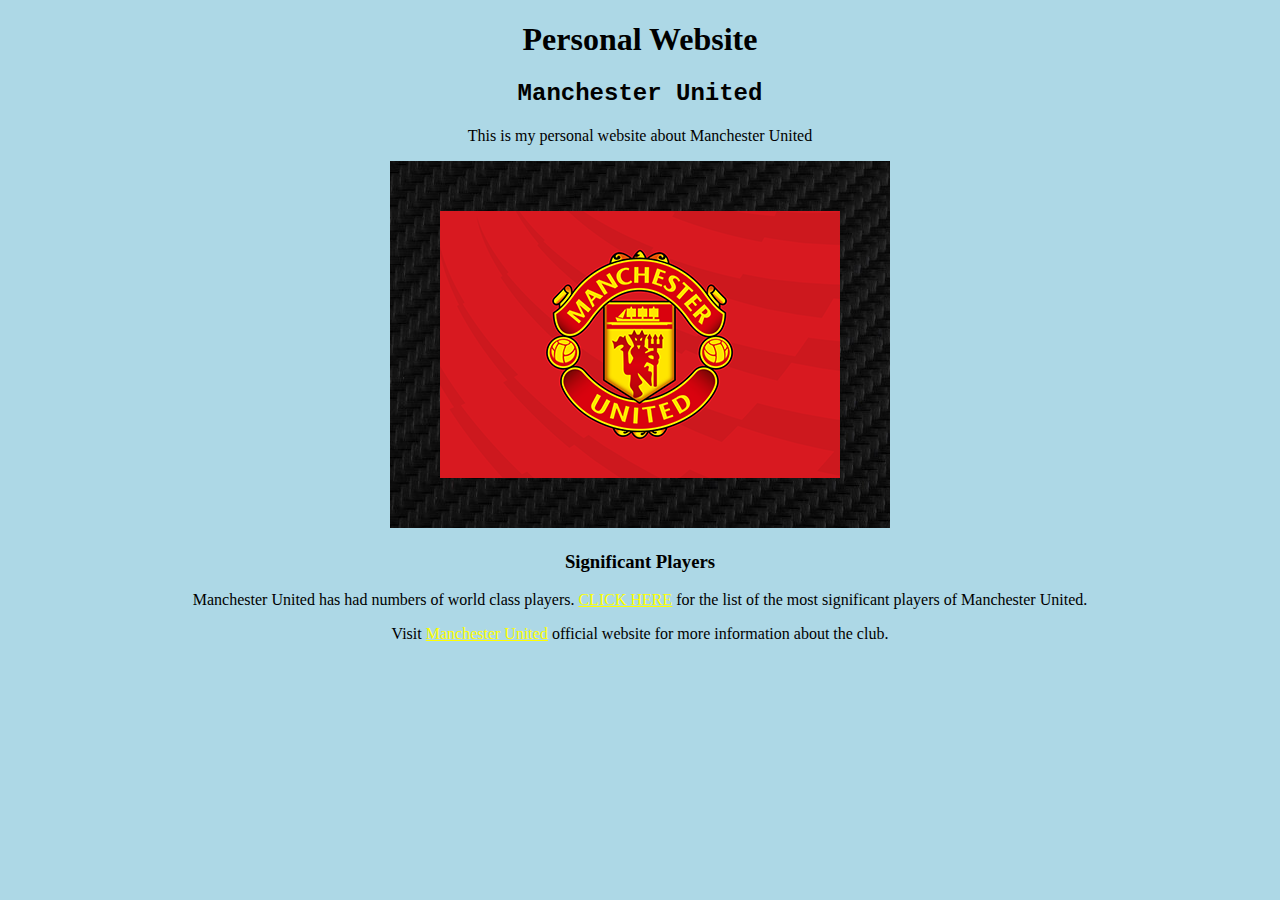
<file: index.html>
<!DOCTYPE html>
<html>
<head>
	<title>Personal Website</title>
	<link rel="stylesheet" type="text/css" href="styles.css">
</head>
<body>
<h1>Personal Website</h1>
<div>
<h2 class="manutd">Manchester United</h2>
<p>This is my personal website about Manchester United</p>
<img id="image" src="./manchesterunited.png" alt="manchester United">
</div>
<div>
	<h3>Significant Players</h3>
	<p>Manchester United has had numbers of world class players. <a href="players.html">CLICK HERE</a> for the list of the most significant players of Manchester United.</p>
</div>
<div>
	<p class="footer">Visit <a href="http://www.manutd.com/">Manchester United</a> official website for more information about the club.</p>
</div>
</body>
</html>
</file>
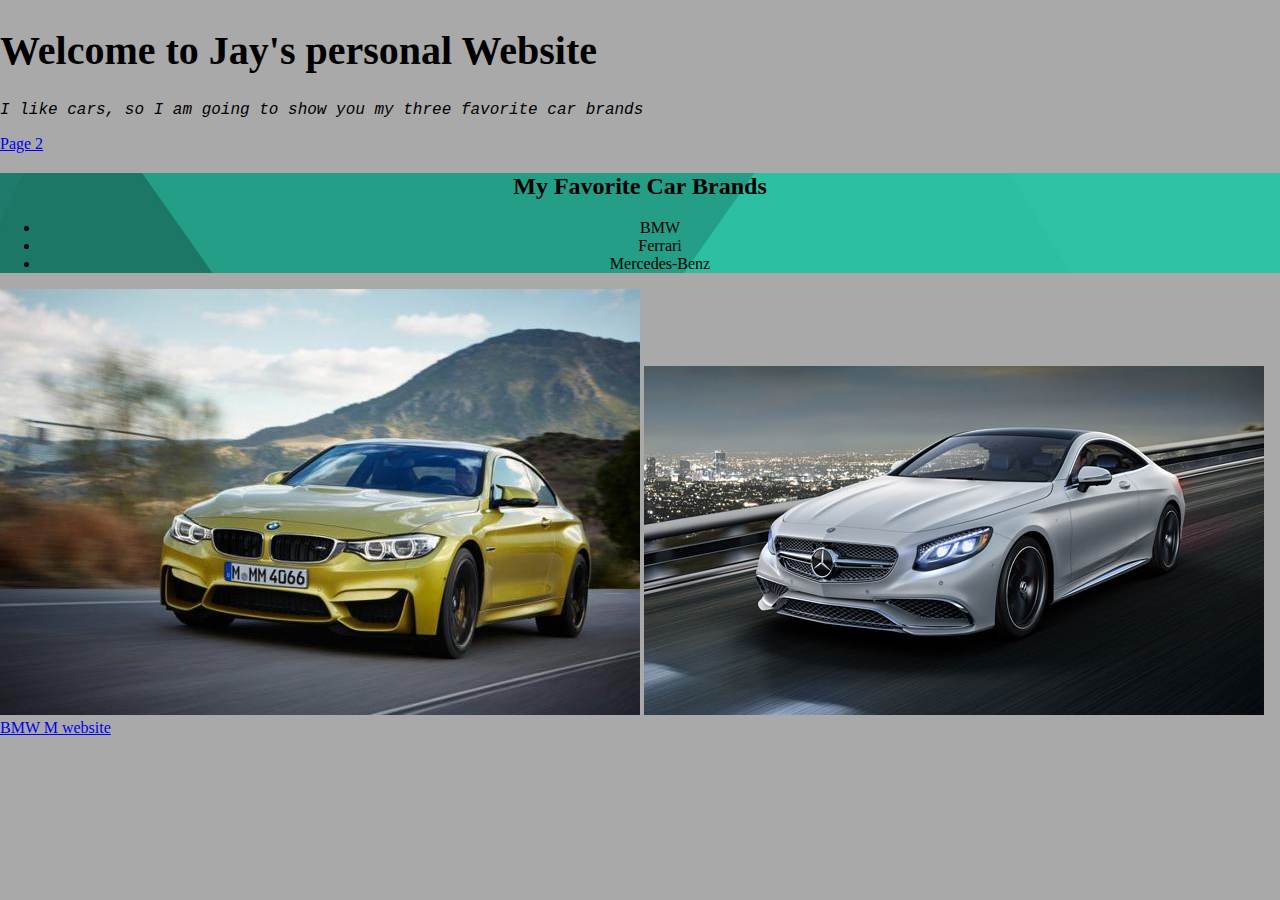
<file: repeat/index.html>
<!DOCTYPE html>
<html>
<head>
	<title>Home</title>
	<link rel="stylesheet" type="text/css" href="3.5styles.css">
</head>
<body>
<h1 class="greeting">Welcome to Jay's personal Website</h1>
<div>
<p id="description">I like cars, so I am going to show you my three favorite car brands</p>
<p><a href="page2.html">Page 2</a></p>	
</div>

<div id="brands">
<h2>My Favorite Car Brands</h2>
<ul>
	<li>BMW</li>
	<li>Ferrari</li>
	<li>Mercedes-Benz</li>
</ul>
</div>
<div>
<img src="bmw1.jpeg">
<img src="benz1.jpg">
</div>
<div>
<a href="http://www.bmwusa.com/vehicles/m.html">BMW M website</a>
</div>
</body>
</html>
</file>
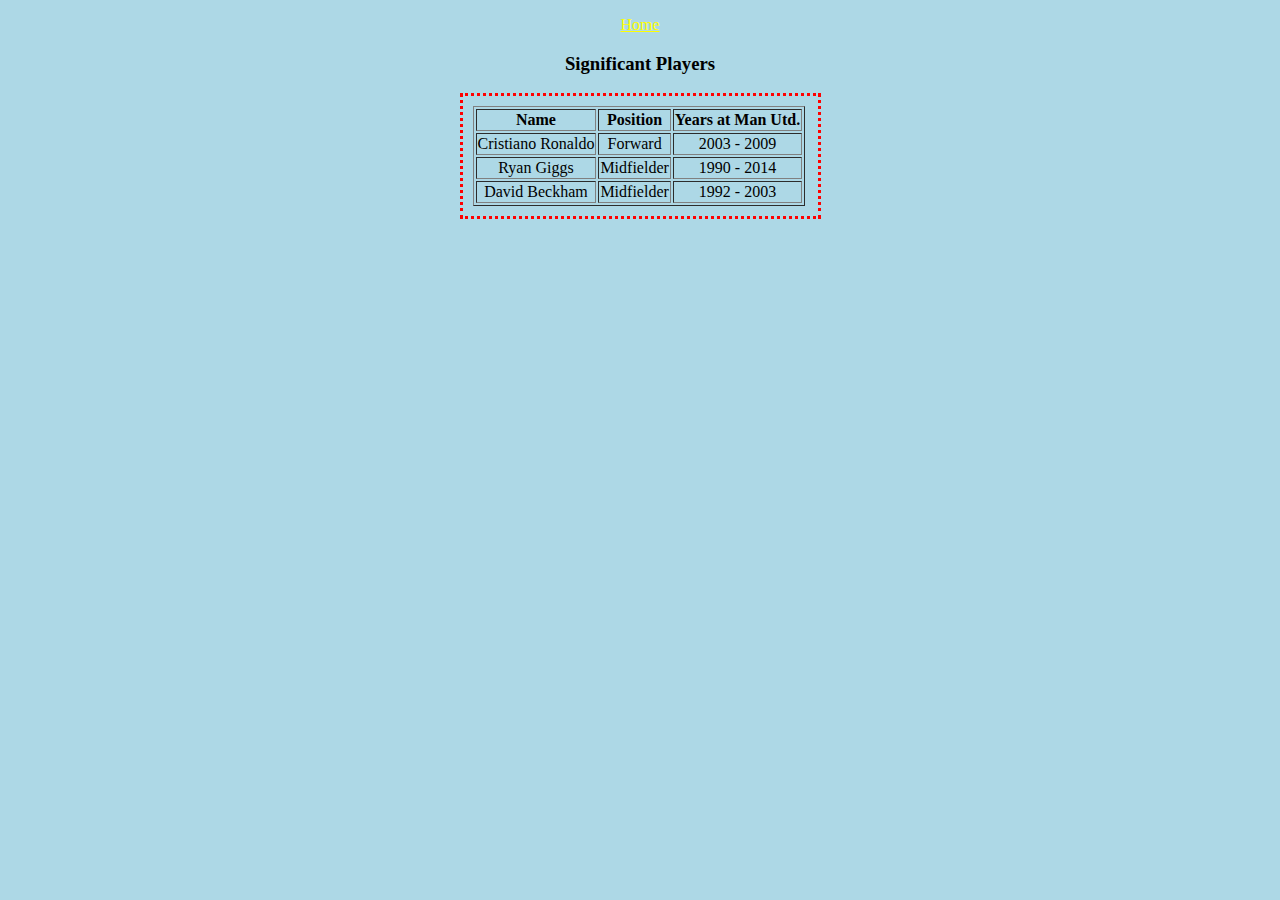
<file: players.html>
<!DOCTYPE html>
<html>
<head>
	<title>Players</title>
	<link rel="stylesheet" type="text/css" href="styles.css">
</head>
<body>
<p><a href="index.html">Home</a></p>
<h3>Significant Players</h3>
<div class=table>
	<table border=1>
		<tr>
			<th>Name</th>
			<th>Position</th>
			<th>Years at Man Utd.</th>
		</tr>
		<tr>
			<td>Cristiano Ronaldo</td>
			<td>Forward</td>
			<td>2003 - 2009</td>
		</tr>
		<tr>
			<td>Ryan Giggs</td>
			<td>Midfielder</td>
			<td>1990 - 2014</td>	
		</tr>
		<tr>
			<td>David Beckham</td>
			<td>Midfielder</td>
			<td>1992 - 2003</td>	
		</tr>
	</table>
</div>
</body>
</html>
</file>
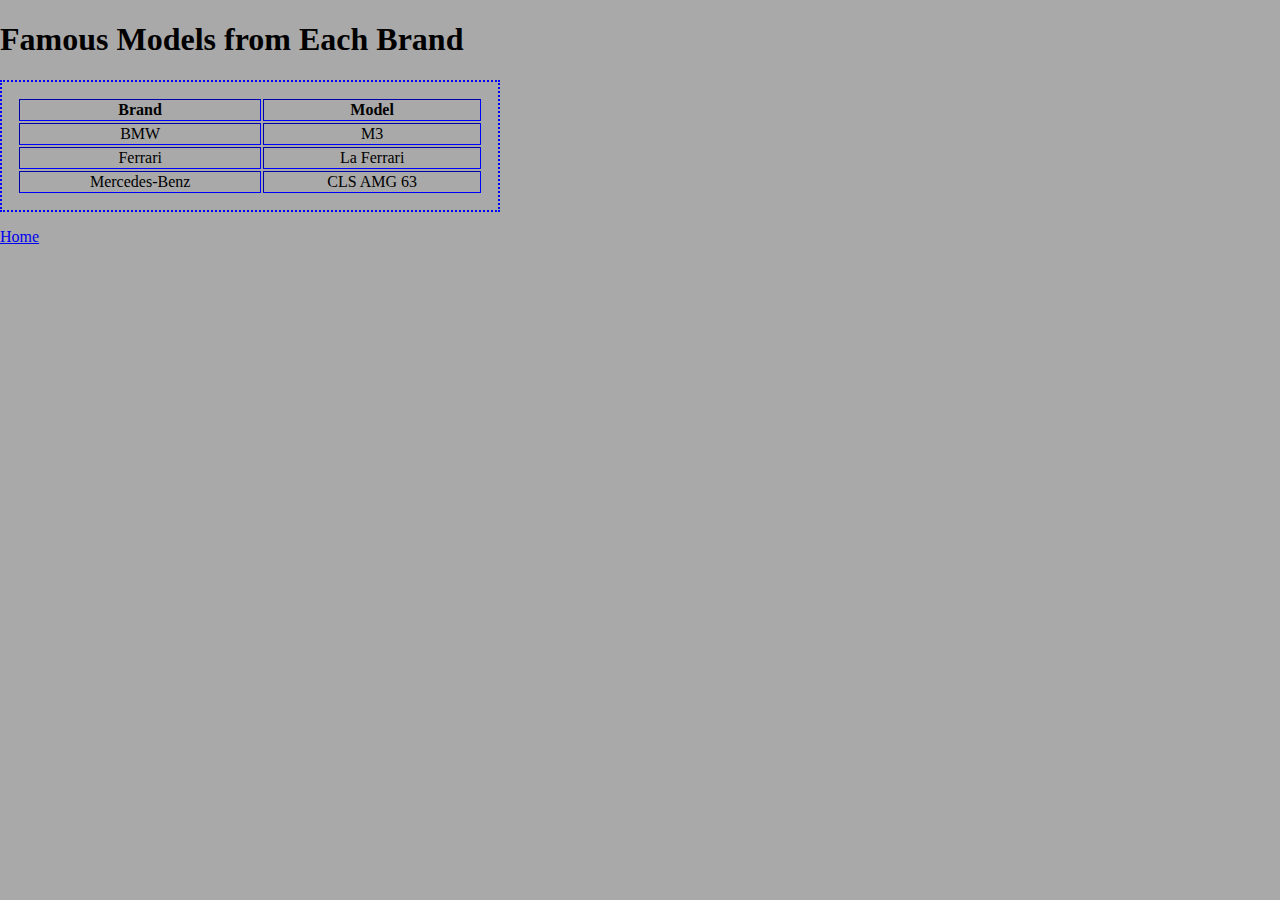
<file: repeat/page2.html>
<!DOCTYPE html>
<html>
<head>
	<title>Page 2</title>
  <link rel="stylesheet" type="text/css" href="3.5styles.css">
</head>
<body>
<h1>Famous Models from Each Brand</h1>
<div>
	<table class=table border=1>
  <tr>
    <th>Brand</th>
    <th>Model</th>
  </tr>
  <tr>
    <td>BMW</td>
    <td>M3</td>
  </tr>
  <tr>
    <td>Ferrari</td>
    <td>La Ferrari</td>
  </tr>
  <tr>
    <td>Mercedes-Benz</td>
    <td>CLS AMG 63</td>
  </tr>
</table>
</div>
<p><a href="index.html">Home</a></p>
</body>
</html>
</file>
<file: styles.css>
body {
	background: lightblue;
}
.table {
	padding: 10px;
	margin: auto;
	text-align: center;
	border-style: dotted;
	border-color: red;
	width: 335px;
}
html {
	text-align: center;
}
#image {
	padding: 50px;
	background-image: url("background.jpg");
}
.manutd {
	font-family: courier;
}
a {
	color: yellow;
}
@media (max-width: 800px) {
  body {
    background-color: limegreen;
  }
}
</file>
<file: repeat/3.5styles.css>
body {
	background-color: darkgray;
	margin: auto;
}

.greeting {
	font-size: 40px;
}

.table {
	padding: 15px;
	border: 2px dotted blue;	
	text-align: center;
	width: 500px;
}

#brands {
	text-align: center;
	background-image: url("background.jpg");
}

#description {
	font-family: courier;
	font-style: Italic;
}

@media (max-width: 400px) {
  body {
    background-color: red;
  }
}
</file>
